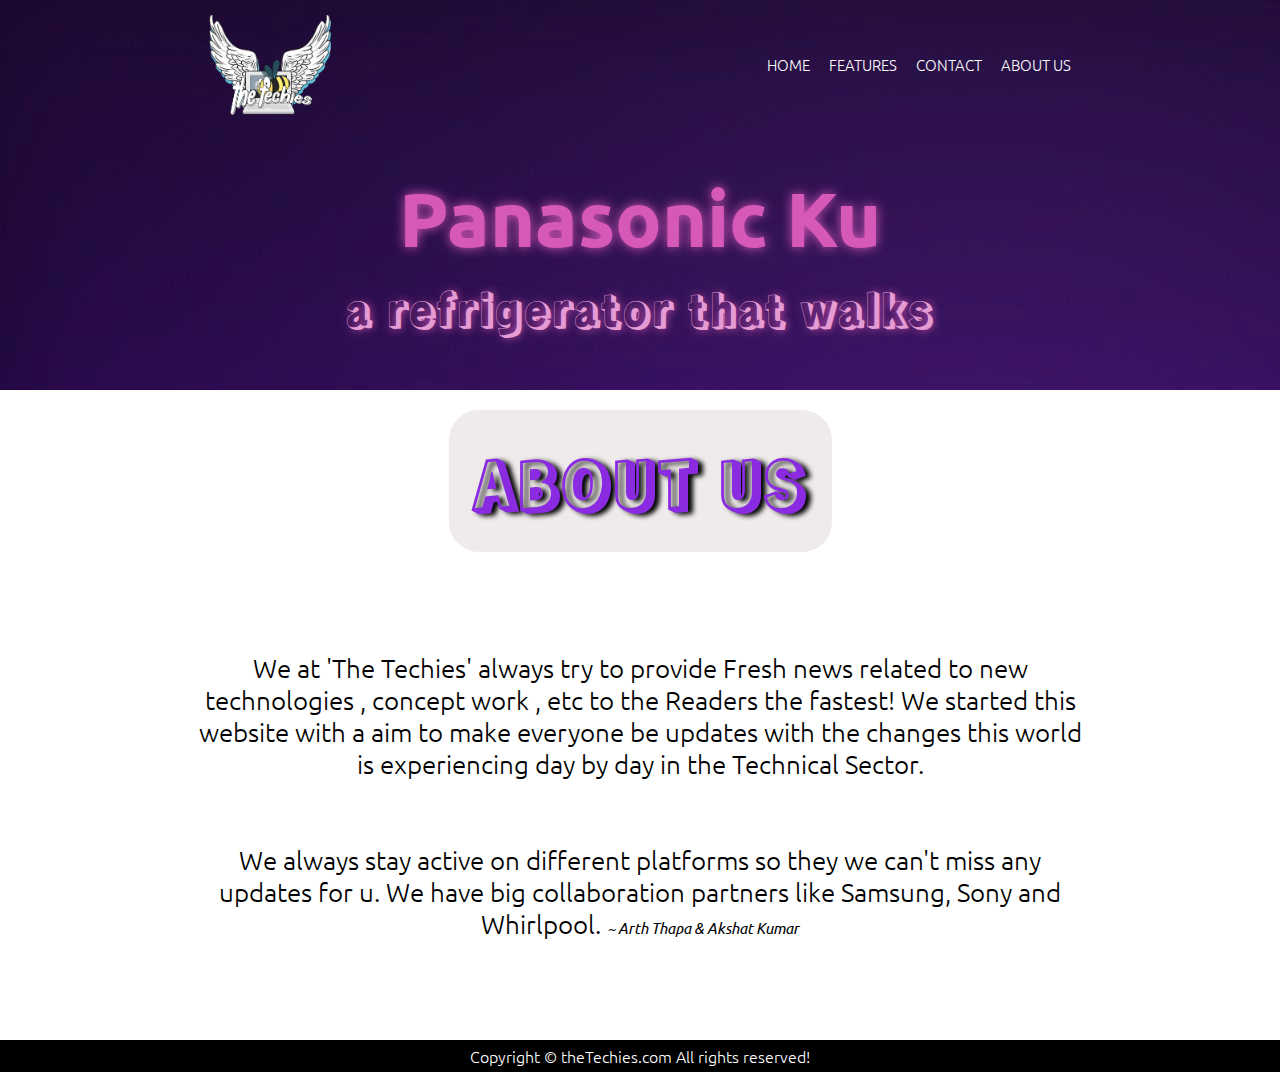
<file: pages/about.html>
<!DOCTYPE html>
<html lang="en">
<head>
    <meta charset="UTF-8">
    <meta http-equiv="X-UA-Compatible" content="IE=edge">
    <meta name="viewport" content="width=device-width, initial-scale=1.0">
    <title>Panasonic Ku • Home</title>
    <link rel="stylesheet" href="../css/styles.css">
    <link rel="stylesheet" href="../css/features.css">
</head>
<body>
    <div class="back">
        <div class="nav">
            <a href="../index.html"><img src="../assets/logo.png" alt=""></a>
            <ul class="nav-menu">
                <a href="../index.html">HOME</a>
                <a href="../index.html">FEATURES</a>
                <a href="../pages/contact.html">CONTACT</a>
                <a href="../pages/about.html">ABOUT US</a>
            </ul>
        </div>
        <div class="hero">
            <h1>Panasonic Ku </h1>
            <p>a refrigerator that walks</p>
        </div>
    </div>
    <h1 class="f">ABOUT US</h1>
    <p class="paras" style="width: 70%; text-align: center; margin: auto; margin-top: 100px; font-size: 2vw; font-weight: lighter;" >We at 'The Techies' always try to provide Fresh news related to new technologies , concept work , etc to the Readers the fastest!
        We started this website with a aim to make everyone be updates with the changes this world is experiencing day by day in the Technical Sector.
        <br><br><br>
        We always stay active on different platforms so they we can't miss any updates for u.
        We have big collaboration partners like  Samsung, Sony and Whirlpool.
        <span>~ Arth Thapa & Akshat Kumar</span>
    </p>

    <footer style="margin-top:  100px;">Copyright &copy; theTechies.com All rights reserved!</footer>
    </body>
    </html>
</file>
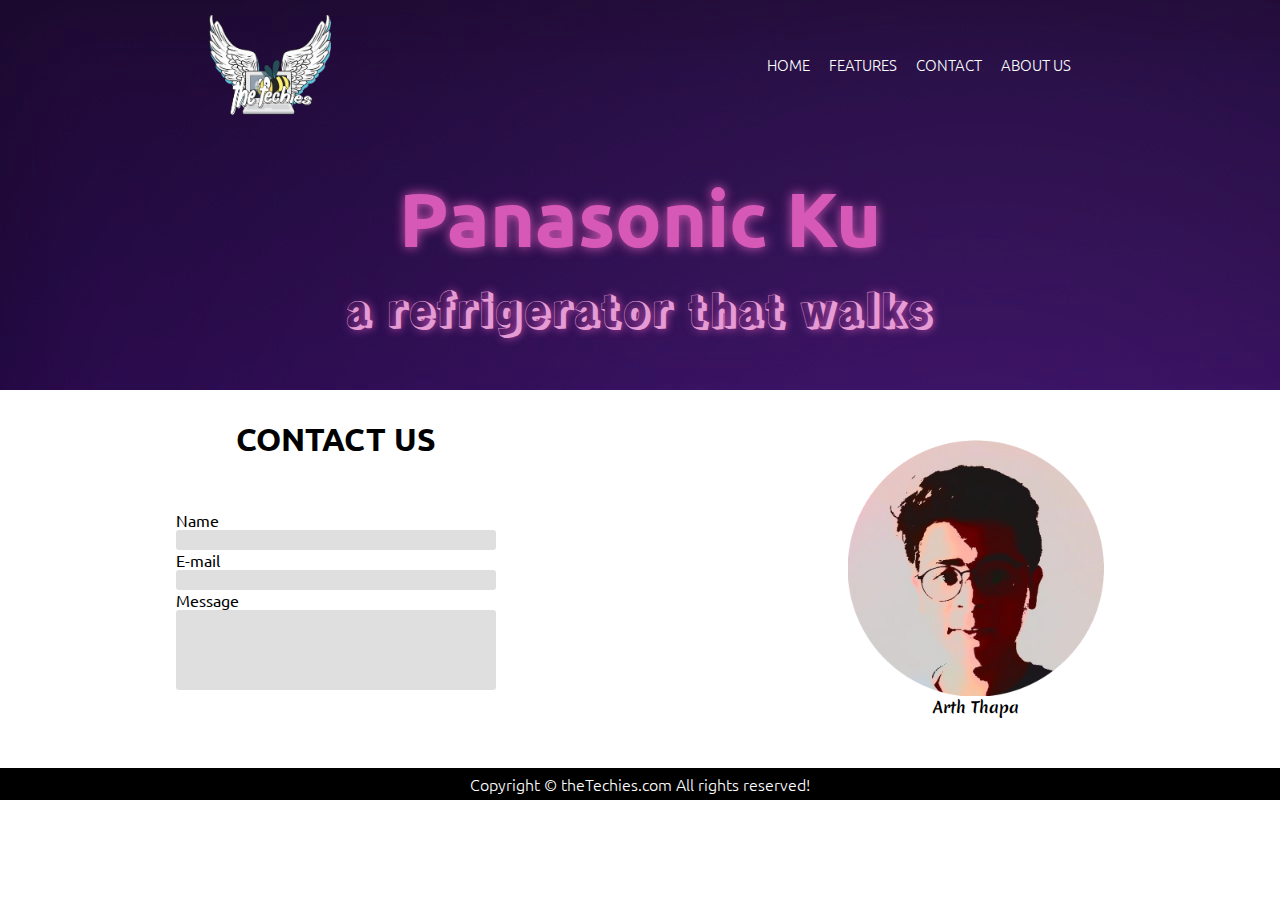
<file: pages/contact.html>
<!DOCTYPE html>
<html lang="en">
<head>
    <meta charset="UTF-8">
    <meta http-equiv="X-UA-Compatible" content="IE=edge">
    <meta name="viewport" content="width=device-width, initial-scale=1.0">
    <title>Panasonic Ku • Contact</title>
    <link rel="stylesheet" href="../css/styles.css">
    <link rel="stylesheet" href="../css/features.css">
</head>
<body>
    <div class="back">
        <div class="nav">
            <a href="../index.html"><img src="../assets/logo.png" alt=""></a>
            <div class="nav-menu">
                <a href="../index.html">HOME</a>
                <a href="../pages/features.html">FEATURES</a>
                <a href="contact.html">CONTACT</a>
                <a href="../pages/about.html">ABOUT US</a>
            </div>
        </div>
        <div class="hero">
            <h1>Panasonic Ku </h1>
            <p>a refrigerator that walks</p>
        </div>
    </div>
    <div class="contact">
        <form action="">
            <h1>CONTACT US</h1>
            <label for="">Name</label>
            <input type="text">
            <label for="">E-mail</label>
            <input type="text">
            <label for="">Message</label>
            <input type="text" class="big">
        </form>
        <figure>
            <img src="../assets/images/ArthCircle.png" alt="">
            <figcaption>Arth Thapa</figcaption>
        </figure>
    </div>
    <footer>Copyright &copy; theTechies.com All rights reserved!</footer>
</body>
</html>
</file>
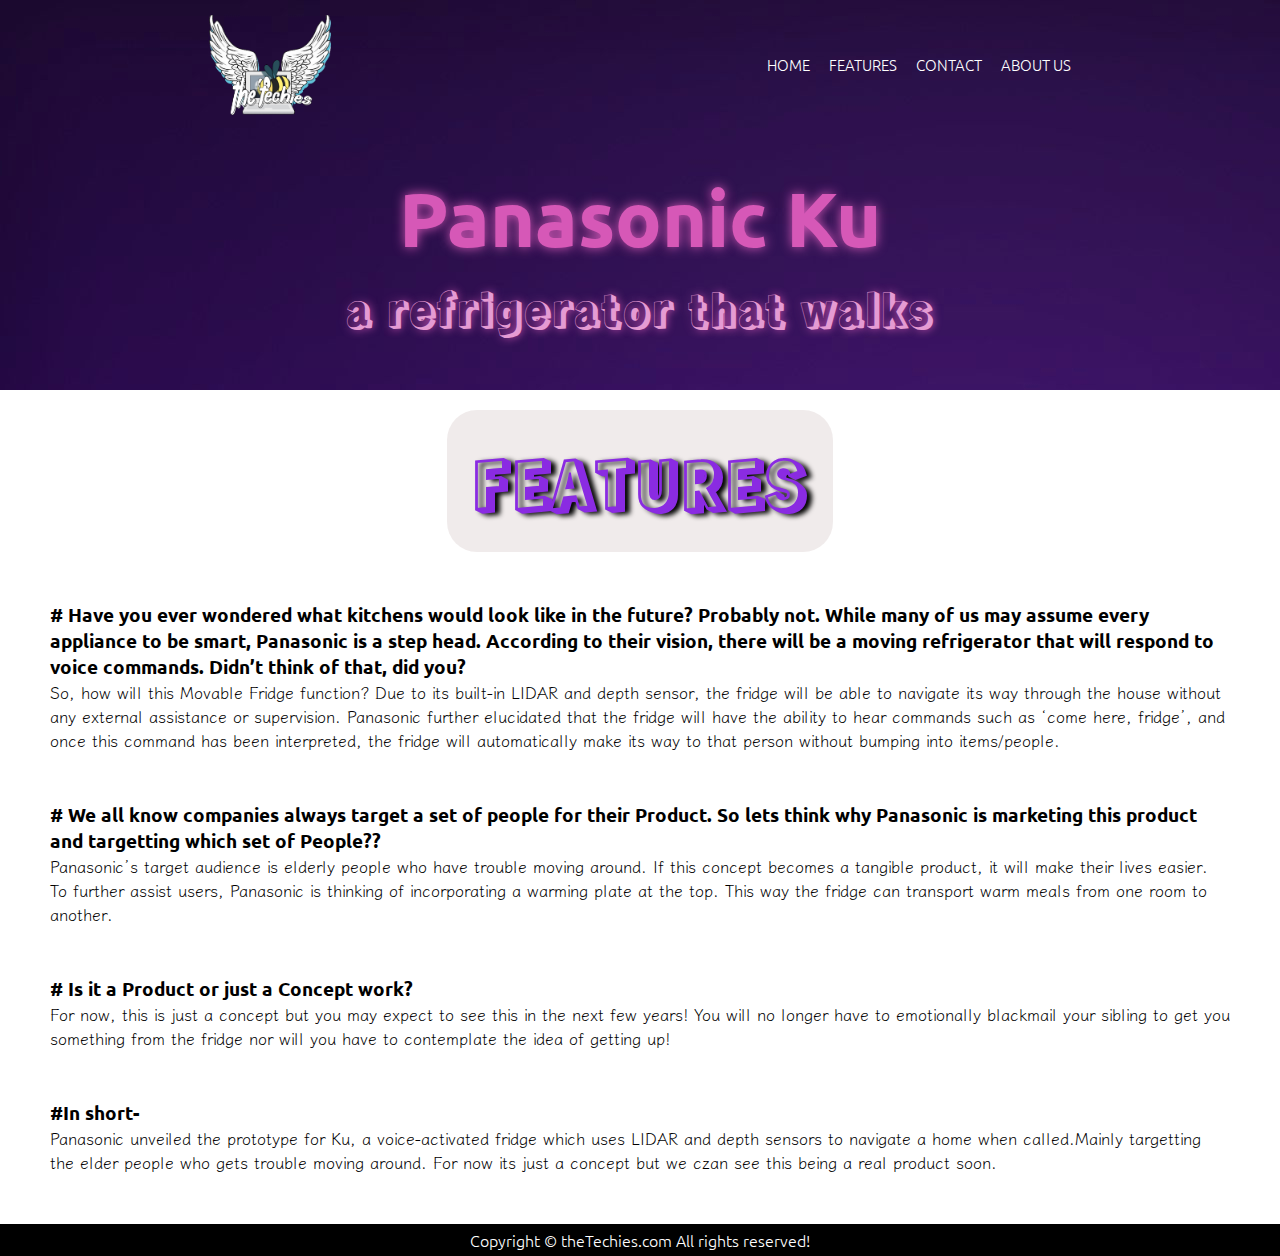
<file: pages/features.html>
<!DOCTYPE html>
<html lang="en">
<head>
    <meta charset="UTF-8">
    <meta http-equiv="X-UA-Compatible" content="IE=edge">
    <meta name="viewport" content="width=device-width, initial-scale=1.0">
    <title>Panasonic Ku • Features</title>
    <link rel="stylesheet" href="../css/styles.css">
    <link rel="stylesheet" href="../css/features.css">
</head>
<body>
    <div class="back">
        <div class="nav">
            <a href="../index.html"><img src="../assets/logo.png" alt=""></a>
            <div class="nav-menu">
                <a href="../index.html">HOME</a>
                <a href="../pages/features.html">FEATURES</a>
                <a href="../pages/contact.html">CONTACT</a>
                <a href="../pages/about.html">ABOUT US</a>
            </div>
        </div>
        <div class="hero">
            <h1>Panasonic Ku </h1>
            <p>a refrigerator that walks</p>
        </div>
    </div>
    <h1 class="f">FEATURES</h1>
    <div class="paras">
        <h3># Have you ever wondered what kitchens would look like in the future? Probably not. While many of us may assume every appliance to be smart, Panasonic is a step head. According to their vision, there will be a moving refrigerator that will respond to voice commands. Didn’t think of that, did you?</h3>
        <p>So, how will this Movable Fridge function? Due to its built-in LIDAR and depth sensor, the fridge will be able to navigate its way through the house without any external assistance or supervision. Panasonic further elucidated that the fridge will have the ability to hear commands such as ‘come here, fridge’, and once this command has been interpreted, the fridge will automatically make its way to that person without bumping into items/people.</p>
    </div>

    <div class="paras">
        <h3># We all know companies always target a set of people for their Product. So lets think why Panasonic is marketing this product and targetting which set of People??</h3>
        <p>Panasonic’s target audience is elderly people who have trouble moving around. If this concept becomes a tangible product, it will make their lives easier. To further assist users, Panasonic is thinking of incorporating a warming plate at the top. This way the fridge can transport warm meals from one room to another.</p>
    </div>

    <div class="paras">
        <h3># Is it  a Product or just a Concept work?</h3>
        <p>For now, this is just a concept but you may expect to see this in the next few years! You will no longer have to emotionally blackmail your sibling to get you something from the fridge nor will you have to contemplate the idea of getting up!</p>
    </div>

    <div class="paras">
        <h3>#In short-</h3>
        <p>Panasonic unveiled the prototype for Ku, a voice-activated fridge which uses LIDAR and depth sensors to navigate a home when called.Mainly targetting the elder people who gets trouble moving around. For now its just a concept but we czan see this being a real product soon.</p>
    </div>
    <footer>Copyright &copy; theTechies.com All rights reserved!</footer>
</body>
</html>
</file>
<file: css/styles.css>
@import url('https://fonts.googleapis.com/css2?family=Klee+One:wght@400;600&family=Rampart+One&display=swap');
@import url('https://fonts.googleapis.com/css2?family=Ubuntu:wght@300;500;700&display=swap');
@import url('https://fonts.googleapis.com/css2?family=Merienda:wght@400;700&display=swap');

/* font-family: 'Merienda', cursive; */
/* font-family: 'Ubuntu', sans-serif; */
/* font-family: 'Klee One', cursive;
font-family: 'Rampart One', cursive; */

/* css reset */
*{
    padding: 0;
    margin: 0;
    box-sizing: border-box;
    font-family: 'Ubuntu', sans-serif;
}

.back{
    background-image: url("../assets/images/pana.jpg");
}
/* navbar */
.nav{
    padding-top: 15px;
    display: flex;
    /* width: 100%; */
    justify-content: space-around;
    align-items: center;
    /* background-color: rgb(93, 6, 233); */
}

.nav a {
    align-self: center;
    font-weight: lighter;
    font-size: 15px;
    
}

.nav img{
    height: 100px;
}

.nav .nav-menu{
    display: flex;
}

.nav-menu a{
    text-decoration: none;
    cursor: pointer;
    color: white;
    padding-inline-start: 1.5vw;
}


.nav-menu a::after{
    content: "";
    display: block;
    height: 2px;
    width: 0%;
    background-color: #d658b7;
    margin-top: 4px;
    margin-left: auto;
    margin-right: auto;
}

.nav-menu a:hover{
    color: #d658b7;
    transition: 0.4s;
}

.nav-menu a:hover::after{
    width: 70%;
    transition: 0.4s;
}


/* Menu */

.menu-line {
    width: 20px;
    height: 3px;
    background-color: white;
    margin-bottom: 4px;
}

.menu {
    display: none;
}
/* HERO */

.hero{
    padding: 50px 0px;
    display: flex;
    justify-content: center;
    flex-direction: column;
    align-items: center;
    width: auto;
}


.hero h1{
    font-size: 6vw;
    padding-bottom: 10px;
    color: #d658b7;
    text-shadow: 0px 0px 12px #d658b7;
}
.hero p{
    font-size: 3.5vw;
    color: #e59bd3;
    text-shadow: 0px 0px 8px #d658b7;
    font-family: 'Rampart One', cursive;
}





/* features */

.features {
    display: flex;
    justify-content: space-around;
    align-items: center;
    margin-top: 100px;
}

.features img {
    width: 28vw;
    background-color: rgba(190, 31, 230, 0.164);
    border-radius: 10px;
}

.para{
    font-size: 2vw;
    font-family: 'Klee One', cursive;
    width: 50%;
    height: max-content;
}

.btn{
    border: none;
    padding: 1vw;
    font-size: 0.8vw;
    border-radius: 5px;
    margin-top: 1.5vw;
    cursor: pointer;
    color: white;
    background-color: #9912c2;
}


.btn:hover{
    background-color: #de87f8;
    transition: 0.2s;
    color: black;
}

/* Sponsers */
.sponsers {
    display: flex;
    justify-content: center;
    flex-direction: column;
    width: 100%;
    margin-top: 50px;
    /* background-color: #d166ba; */
    background: url(../assets/images/pana.jpg);
    background-position: center;
    background-size: cover;

}
.sponsers h1{
    align-self: center;
    /* padding: 50px; */
    font-size: 6vw;
    font-weight: lighter;
    font-family: 'Merienda', cursive;
    color: #de87f8;
    text-shadow: 0px 0px 15px #de87f8;
}

.img-cont{
    display: flex;
    justify-content: space-around;
    padding: 50px;
}

.img-cont img {
    width: 15%;
    background-color: #d75def;
    border-radius: 10px;
    box-shadow: 0px 0px 20px #350b3d;
    padding: 1vw;
}

/* Contact */

.contact {
    display: flex;
    justify-content: space-around;
    margin-bottom: 50px;
}
form {
    display: flex;
    flex-direction: column;
    justify-content: center;
}

form h1 {
    margin-bottom: 50px;
    align-self: center;
}

.contact img {
    width: 20vw;
    padding-top: 50px;
}
figure {
    display: flex;
    flex-direction: column;
    justify-content: center;
    text-align: center;
}

figcaption {
    font-size: 1.2vw;
    font-family: 'Merienda', cursive;
    font-weight: 700;
}

input {
    border: none;
    background-color: rgba(126, 121, 121, 0.24);
    border-radius: 3px;
    width: 25vw;
    height: 20px;
}

.big {
    width: 25vw;
    height: 80px;
}

/* footer */

footer {
    background-color: black;
    color: white;
    padding: 5px;
    text-align: center;
    font-weight: lighter;
}
/* 480px media query */

@media all and (max-width: 480px) {
    .nav {
        flex-direction: column;
    }

    .nav-menu {
        flex-direction: column;
        justify-content: center;
        align-content: center;
        text-align: center;
    }

    .para{
        font-size: 3vw;
        font-family: 'Klee One', cursive;
        width: 50%;
    }

    .btn{
        border: none;
        padding: 1vw;
        font-size: 1.5vw;
        border-radius: 5px;
        margin-top: 1.5vw;
        cursor: pointer;
        color: white;
        background-color: #9912c2;
    }

}
</file>
<file: css/features.css>
/* Features */

.f {
    font-family: 'Rampart One', cursive;
    text-align: center;
    font-size: 5vw;
    color: blueviolet;
    text-shadow: 5px 2px 5px black;
    background-color: rgba(219, 206, 206, 0.404);
    width: fit-content;
    margin: auto;
    padding: 25px;
    border-radius: 30px;
    margin-top: 20px;
}

.paras {
    margin: 50px;
}

.paras h3{
    font-weight: 700; 
}

.paras p {
    font-family: 'Klee One', cursive;
}

.paras span {
    font-size: 1.2vw;
    font-style: italic;
}
</file>
